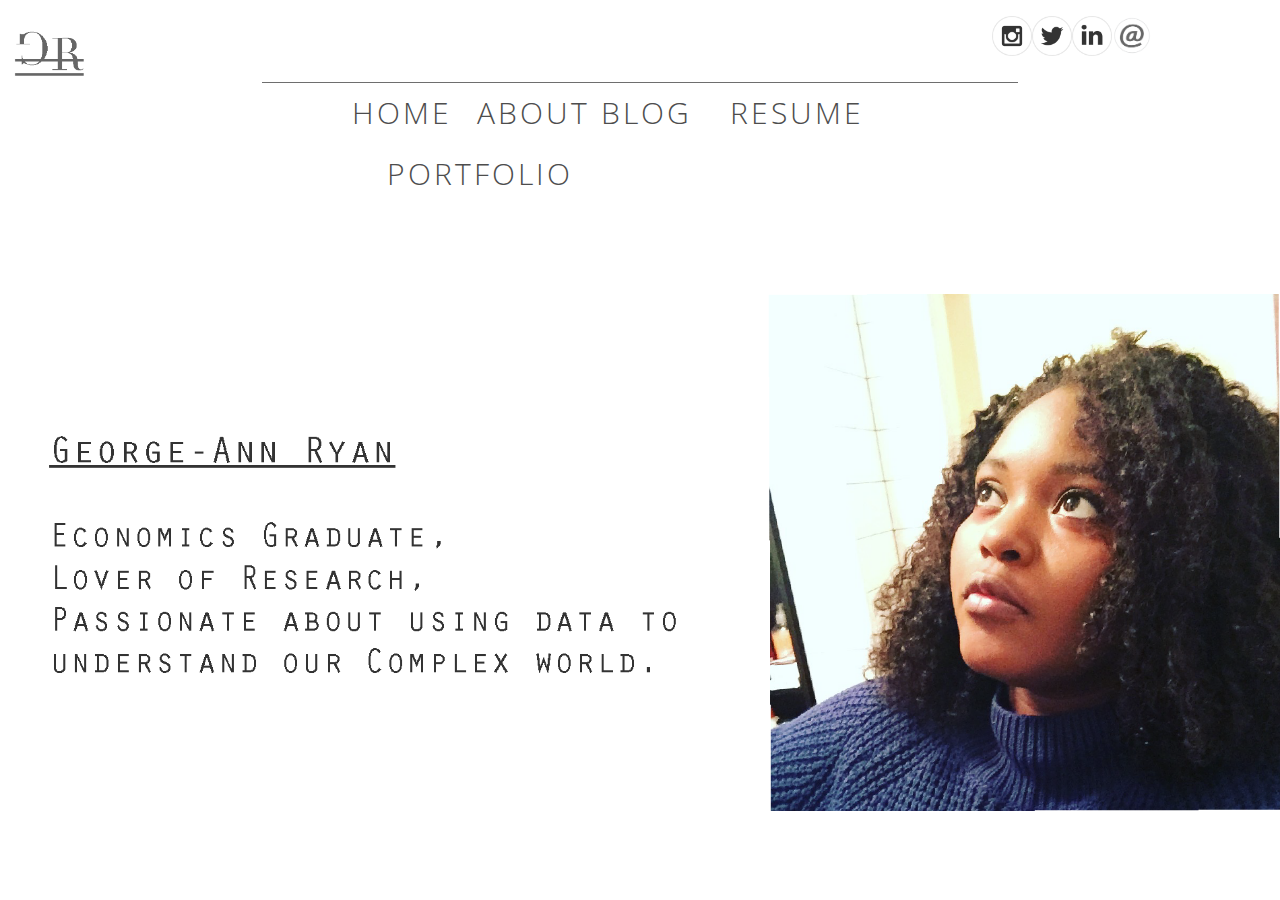
<file: index.html>
<!doctype html>

<html lang="en">
<head>
    <title>George-Ann Ryan </title>
    
     <link rel="stylesheet" type="text/css" href="perswebstyle.css">
      <link href= "https://fonts.googleapis.com/css?family=Open+Sans+Condensed:300|Unica+One" rel="stylesheet">
        <meta name ="viewport" content = "width=device width, initial-scale=1">
</head>

<body>
    <header>
			<ul>
				<li> <a href ="mailto: contact@georgeannjryan.com"target="_top"> <img src = "images/pingme.png" width = 40px height = auto > </a></li>
				<li> <a href ="https://www.linkedin.com/in/georgeannryan/"> <img src= "images/linked.png" width = 40px height = auto> </a></li>
				<li> <a href ="https://www.twitter.com/georgeannjryan"> <img src ="images/twit.png" width = 40px height = auto> </a></li>
				<li> <a href = "https://www.instagram.com/georgeannjryan"> <img src= "images/insta.png" width = 40px height =auto> </a></li>
			</ul>
			
	</header>
			
    <div class="wrapper">
          <a href="index.html"> <img class = "logo" src= "images/Logo.png" alt ="logo" width = 100> </a>
            <nav class ="navbar">
          <ul>
            <li> <a href= "index.html"> HOME  </a></li>
            <li> <a href = "about.html"> ABOUT </a></li>
             <li> <a href= "http://www.tremr.com/george-ann-ryan">BLOG</a></li>
            <li> <a href= "resume.html"> RESUME </a> </li>
            <li> <a href= "portfolio.html"> PORTFOLIO </a></li>
          </ul>
            </nav>
      
     <div>
        <center><img class = "bodyindex" src= "images/HeaderImg.png" alt = "intro" width = 100% height = auto></center>
        </div>

      </div>
    <!-- Insert your content here -->
</body>
</html>
</file>
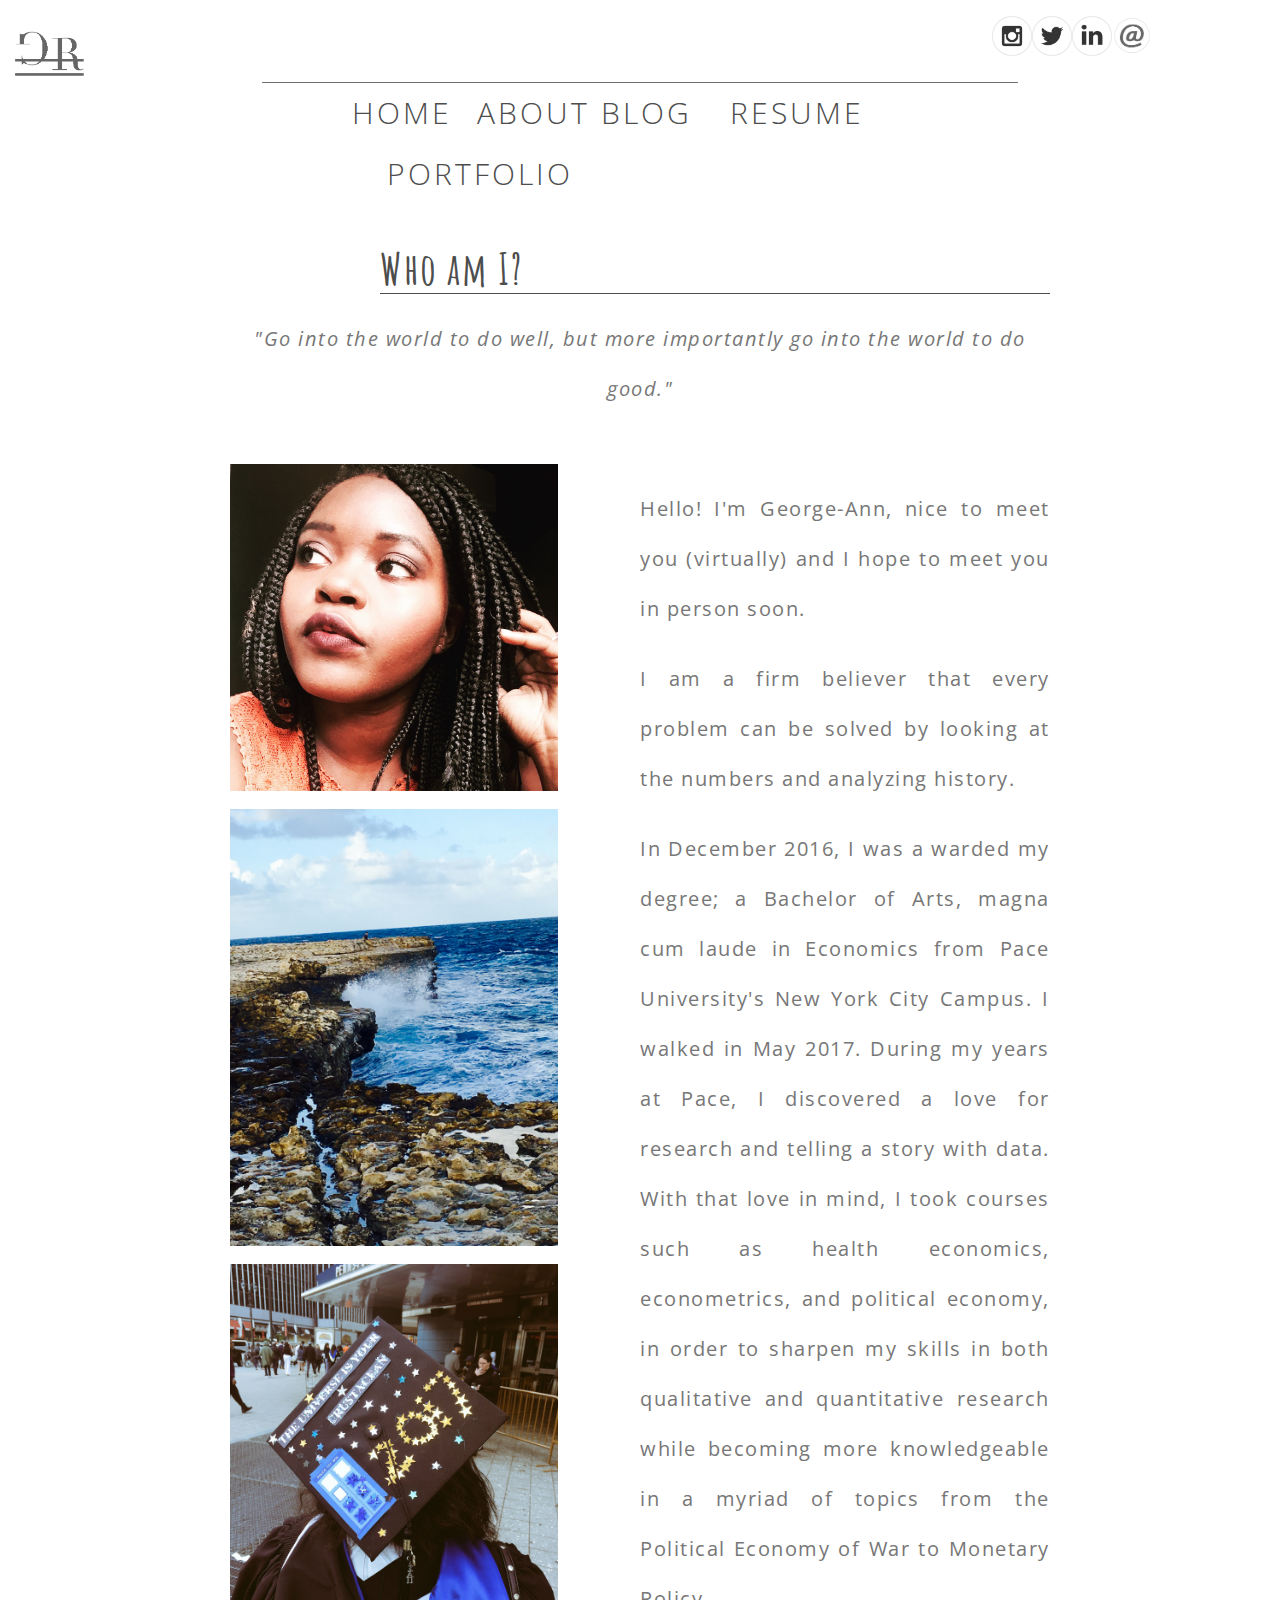
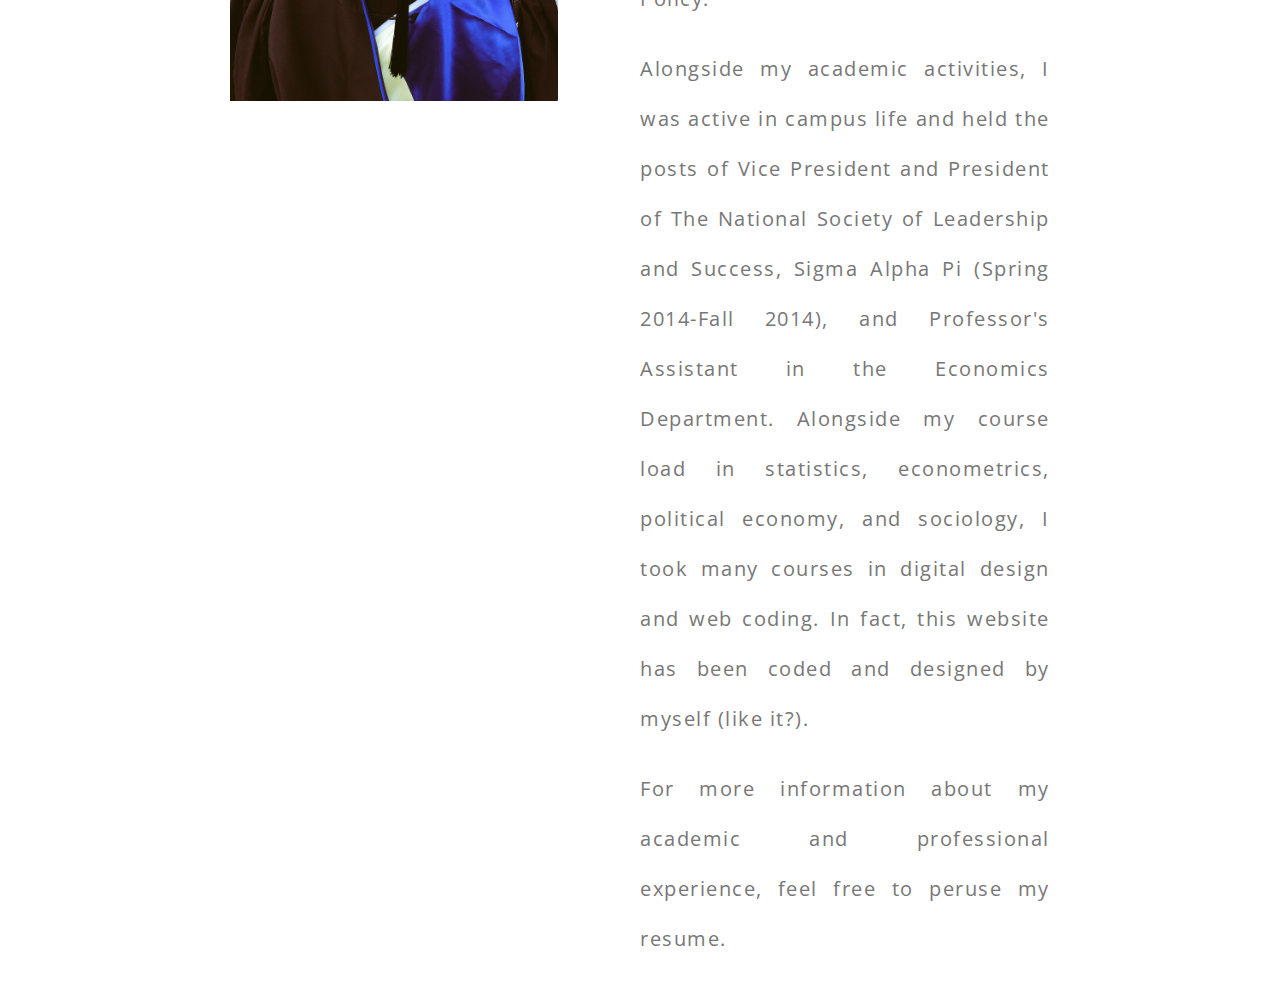
<file: about.html>
<!doctype html>

<html lang="en">
<head>
    <title>George-Ann Ryan </title>
    
     <link rel="stylesheet" type="text/css" href="perswebstyle.css">
      <link href= "https://fonts.googleapis.com/css?family=Open+Sans+Condensed:300|Unica+One" rel="stylesheet">
      <link href="https://fonts.googleapis.com/css?family=Amatic+SC|Josefin+Slab" rel="stylesheet">
	        <meta name ="viewport" content = "width=device width, initial-scale=1">
  
</head>

<body>
    <header>
			<ul>
				<li> <a href ="mailto: contact@georgeannjryan.com"target="_top"> <img src = "images/pingme.png" width = 40px height = auto > </a></li>
				<li> <a href ="https://www.linkedin.com/in/georgeannryan/"> <img src= "images/linked.png" width = 40px height = auto> </a></li>
				<li> <a href ="https://www.twitter.com/georgeannjryan"> <img src ="images/twit.png" width = 40px height = auto> </a></li>
				<li> <a href = "https://www.instagram.com/georgeannjryan"> <img src= "images/insta.png" width = 40px height =auto> </a></li>
			</ul>
			
	</header>
    <div class="wrapper">
		
          <a href="index.html"> <img class = "logo" src= "images/Logo.png" alt ="logo" width = 100> </a>
            <nav class ="navbar">
          <ul>
            <li> <a href= "index.html"> HOME  </a></li>
            <li> <a href = "about.html"> ABOUT </a></li>
             <li> <a href= "http://www.tremr.com/george-ann-ryan">BLOG</a></li>
            <li> <a href= "resume.html"> RESUME </a> </li>
            <li> <a href= "portfolio.html"> PORTFOLIO </a></li>
          </ul>
            </nav>
      
      <div class= "body">
	
      <div class = "content">    
			<h1> Who am I? </h1>
	      
			<center> <i>  "Go into the world to do well, but more importantly go into the world to do good."</i></center>
			<br>
		  <div class = "pic">
                <img src ="images/mepose.jpg">
                <img src = "images/bridge.jpg">
				<img src = "images/IMG_2023.JPG">
                
            </div>
            <div class= "text">	 
				
            <p> Hello! I'm George-Ann, nice to meet you (virtually) and I hope to meet you in person soon.</p>
            
            <p> I am a firm believer that every problem can be solved by looking at the numbers and analyzing history.</p>
            <p>
			In December 2016, I was a warded my degree; a Bachelor of Arts, magna cum laude in Economics from Pace University's New York City Campus. I walked in May 2017. During my years at Pace, I discovered a love for research and telling a story with data. With that love in mind, I took courses such as  health economics, econometrics, and political economy, in order to sharpen my skills in both qualitative and quantitative research while becoming more knowledgeable in a myriad of topics from the Political Economy of War to Monetary Policy.</p>
		    <p> Alongside my academic activities, I was active in campus life and held the posts of  Vice President and President of The National Society of Leadership and Success, Sigma Alpha Pi (Spring 2014-Fall 2014), and  Professor's Assistant in the Economics Department. Alongside my course load in statistics, econometrics, political economy, and sociology, I took many courses in digital design and web coding. In fact, this website has been coded and designed by myself (like it?). </p>
            <p> For more information about my academic and professional experience, feel free to peruse my resume. </p>
            
            </div>
             
      </div>
      </div>
       
     </div>
        
</body>
</html>
</file>
<file: perswebstyle.css>
.wrapper { width :100%;
          height:auto;
          margin:0 auto;}

 
header { margin : 0 auto;
              width:80%;
       height:auto; }
       
header li{ list-style:none;
              float: right;}


.header li a {position: absolute;
         top: 40px;
         left: 119px;
          }
.header li a img {
              margin :0 auto;
              display:block;
              text-decoration:none;}
.header li p { padding:10px;
              background-color: white;
            margin: 0 auto;
            font-size: 15px;
            border-color:rgb(77,77,77);
             text-align:justify;
            color: rgb(119,119,119);

           font-family: 'Open Sans Condensed',sans-serif;}
 .navbar
   { margin-top: 90px;
 margin:0 auto;
    font-family:'Open Sans Condensed',sans-serif;
        font-size: 30px;
         width:80%;}
 nav ul{ border-bottom: solid;
              width: 70%;
              margin:0 auto;
              border-color: rgb(110,110,110);
              border-width: thin;}       
 nav li  {letter-spacing:3px;
        float:left;
        margin:0 auto;
         font-weight:lighter;
        list-style: none;
         text-align:center;
    padding:10px;}
    
 .navbar  li a{ margin:0 auto;
        display: block;
         width: 19%;
              color:rgb(77,77,77);
        font-weight:lighter;
         text-decoration: none;}
    nav li:hover a{color: rgb(119,119,119);
                     text-decoration: overline;
                     }
              /* mobile and browser width adjustments for navigation and social media links */
@media screen 
  and (min-device-width: 375px) 
  and (max-device-width: 667px)
 
{
           header {width:80%;
           height: 60px;}
              nav ul li{border-bottom: thin solid rgb(77,77,77);
             text-align:center;
            margin:0 auto;      
              width:80%;}
  .nav navbar { border:none;
            width:100%;
              margin:0 auto;
              margin-top: 50px;}
      header li {width:22%;
        margin:0 auto;
        float:left;}
        
        .logo {width: 0%;
              visibility:hidden;} }
        
       @media screen and (max-width: 1000px) {
           header {width:80%;
           height: 60px;}
              nav ul li{border-bottom: thin solid rgb(77,77,77);
             text-align:center;
            margin:0 auto;      
              width:80%;}
  .nav navbar { border:none;
            width:100%;
              margin:0 auto;
              margin-top: 50px;}
      header li {width:22%;
        margin:0 auto;
        float:left;}
        .logo {width: 0%;
              visibility:hidden;}}
              
              /*end media screen query for navbar and social media buttons*/
 body { width: 100%;
              margin:0 auto;}
 .body{ margin-top: 190px;
       width: 80%;
       margin: 0 auto; }
        .body img {width: 80%}
        
        /*media screen for home page image switch*/
@media screen 
  and (min-device-width: 375px) 
  and (max-device-width: 667px){
              .bodyindex img {margin :0 auto;
              width:100%;
              visibility:hidden;}
              
              .bodyindex{  margin:0 auto;
                            margin-top: 90px;
                            width: 80%;
                            height:auto;
              content:url(images/headerimgmob.png)}}
              
 @media screen and (max-width: 900px){
              .bodyindex img {margin :0 auto;
              width:100%;
              visibility:hidden;}
              
              .bodyindex{  margin:0 auto;
                            margin-top: 90px;
                            width: 80%;
                            height:auto;
              content:url(images/headerimgmob.png)}}
              /*end media screen query for home page*/
              
           
  
 body h1 {font-family: 'Amatic SC';
        font-size: 44px;
        color:rgb(77,77,77);
        margin-top:160px;
        margin-left: 150px;
        margin-bottom: 20px;
         border-bottom: solid;
         border-width: thin}
   .bodyindex     {margin-top:  90px;} 
.content, .portcontent, .resumecontent{ background-color: white;
            font-size: 20px;
             margin-top:100px;
            border-color:rgb(77,77,77);
             text-align:justify;
            color: rgb(119,119,119);
            width: 100%;
           font-family: 'Open Sans Condensed',sans-serif;
            line-height: 50px;
            letter-spacing: 1.5px;
}
.text {float:right;
       width:50%;
       margin:0 auto;
}
.pic {float:left;
       width: 50%;
       height:auto;}
@media  screen 
  and (min-device-width: 375px) 
  and (max-device-width: 667px){
              
              .content h1 ,.portcontent h1{ margin:0 auto;
                            margin-top: 500px;
                            width:80%;
                            text-align:justify;
                            float:none;}
              .text {     margin: 0 auto;
                            margin-top: 20px;
                            width: 100%;
                            float:none;
                           }
                           .text p {margin: 0 auto;
                            margin-top: 20px;
                            width: 100%;
                            float:none}
                           .pic { margin: 0 auto;
                            margin-top: 20px;
                            float:none;
                           width: 100%;
                           }
                           .pic img { width:80%;
                           margin:0 auto;
                            float:none;
                          margin-left:35px; }}


 @media screen and (max-width: 1000px) {
              
             .content h1 ,.portcontent h1{ margin:0 auto;
                            margin-top: 500px;
                            width:80%;
                            text-align: left;
                            float:none;}
              .text  {       margin-top: 30px;
                            width: 100%;
                            float:none;
                           }
                           
                           .text p {  margin: 0 auto;
                            margin-top: 20px;
                            width: 100%;
                            float:none}
                           .pic { margin: 0 auto;
                            margin-top: 20px;
                            float:none;
                           width: 100%;
                           }
                           .pic img { width:80%;
                           margin:0 auto;
                            float:none;
                          margin-left:35px; }}


.resumecontent h2  {text-align:left;
               width:80%;
               color:rgb(119,119,119)}

.resumecontent h3 {text-align: left;
              color:rgb(119,119,119);}

.resumecontent { line-height: 25px;
               margin: 0 auto;
                 margin-top: 40px;
                  text-align: left;}
   .resumecontent a {text-decoration: none;
                  color: rgb(119,119,119);}              
                 
.resumecontent li {margin: 0 auto;}

.buttons {width: 70%;
              margin: 0 auto;
              height: auto;
              margin-top: 150px;}
.buttons  img{ float:left;          
              margin:0 auto;
              padding:30px;
              list-style:none;  
              }
              /*making toggle buttons*/
             
              input{  display:block;       
                            float:left;
              }
              
              label{ display: block;
              }
              label:hover {color:#000;}
             #toggle unchecked ~ label ::before {font-family: 'Open Sans Codensed', sans serif;
                            vertical-align: text-top;
                            float:left;}
                            #expand {height:0px;
                            overflow: hidden;
                            transition: 0.5s;}
                            #toggle:checked ~ #expand {height:auto;}
              /*end of toggle button code */
@media  screen and (min-device-width:375px) 
  and (max-device-width:667px){
              .content  {
                            width: 100%;
                            margin: 0 auto;
                            margin-top: 70px;
                            text-align: left;
                            }
              body .educ{ margin-top: 60px;
                            text-align: left;}
              }
@media screen and (max-width:1000px){
              .content  {
                            width: 100%;
                            margin: 0 auto;
                            margin-top: 70px;
                            text-align: left; }
              body .educ{ margin-top: 60px;
              text-align: left} }
.buttons { width:80%;
              margin: 0 auto;
              padding: 40px;
              margin-top: 170px;
              margin-left: 170px;
      }
   .view {width:50%;
              float:left;
              }
 .view img{ list-style:none;
              display: block;
              float:left;
        width: 260px;
        height: auto;}

        
.view :hover img {transition: all 0.3s ease-out;
              content:url(images/eyeshut.png);
                     width: 260px;}
 .download {  width: 50%;
              float:left;
 }            
.download  a { list-style: none;}
.download img {list-style: none;
               display: block;
               float:left;
              width: 260px;
}
.download :hover img {transition: all 0.3s ease-out;
              content:url(images/downloadbef.png);
                     width: 260px;}
                      /* Resume icons web media screen*/
 @media screen 
  and (min-device-width: 375px) 
  and (max-device-width: 667px){
              .body { width:100%;
                      margin: 0 auto;       }
              .buttons {margin:0 auto; }
            .download{
                      margin:0 auto;
                      float:none;
                      width:100%;}
                 .download img { display:block;
                      margin:0 auto;
                      float:none;
                      width:260px;}
                      
                     .view{
                      margin:0 auto;
                      float:none;
                      width:100%;}
                 .view img { display:block;
                      margin:0 auto;
                      float:none;
                      width:260px;} }
       @media screen and (max-width: 1000px){
              .body { width:100%;
                      margin: 0 auto;  }
           .buttons {margin:0 auto;
                      padding:0px;
           }
            .download{
                      margin:0 auto;
                      float:none;
                      width:100%;}
                 .download img { display:block;
                      margin:0 auto;
                      float:none;
                      width:260px;}
                      
                     .view{
                      margin:0 auto;
                      float:none;
                      width:100%;}
                 .view img { display:block;
                      margin:0 auto;
                      float:none;
                      width:260px;}  }
                      /* Resume icons web end*/
.portcontent p { margin: 0 auto;
              width: 70%;
              margin-top: 10px;}

                                    
.content  { list-style:none;
                      width:80%;
                      margin:0 auto;
                      display:block}
                      

.icon { width: 90%;
        margin: 0 auto;
        margin-top:50px;
         margin-left: 190px;      }

.audio { margin:0 auto; width:29%;
              float:left;}
.audio img {display:block;
              float :left;
              margin: 0 auto;
              height: auto;}

.audio  :hover img { transition: all 0.3s ease-out;
               content: url(images/hearon.png);}
.papers {margin:0 auto; width:29%;
              float:left;}
.papers img { DISPLAY:BLOCK;
              float:left;
              margin: 0 auto;
              height: auto;}
.papers :hover img { transition: all 0.3s ease-out;
                            content:url(images/scribble.png); }
  .photo {
           margin:0 auto;
           width: 29%;
              float:left;}
              .photo img {display:block;
              float :left;
              margin: 0 auto;
              height: auto;}
   .photo :hover img {transition: all 0.3s ease-out;
                            content:url(images/camerashot.png);    }
                            
                               /*portfolio mobile web design*/
                               
  @media screen 
  and (min-device-width: 375px) 
  and (max-device-width: 667px){
                    .portcontent{ width: 80%;}
           .audio { margin:0 auto;
                      float:none;
                      width:80%;
                      height:auto;
                     padding:10px;}
              .photo {margin:0 auto;
                      float:none;
                      width:80%;
                     padding:10px;}
           .papers{   margin:0 auto;
                      float:none;
                      width:80%;
                     padding:10px;}
                 .papers a img { display:block;
                      margin:0 auto;
                      float:none;
                      width:60%;}
                      .photo a img { display: block;
                                 float:none;
                                 width:60%;}
                      .audio a img { display: block;
                      float:none;
                      width:60%;}}
              @media screen and (max-width: 1000px){
            .portcontent{ width: 80%;}
           .audio { 
                      float:none;
                      width:80%;
                      height:auto;
                     padding:10px;}
              .photo {
                      float:none;
                      width:80%;
                     padding:10px;}
           .papers{   
                      float:none;
                      width:80%;
                     padding:10px;}
                 .papers a img { display:block;
                      float:none;
                      width:60%;}
                      .photo a img { display: block;
                                 float:none;
                                 width:60%;}
                      .audio a img { display: block;
                      float:none;
                      width:60%;} }
              /*portfolio design mobile end*/
              .photocontent{ width:100%; margin :0 auto;
              }
.photocontent p { width:80%;
              margin-left: 190px;
              background-color: white;
            font-size: 20px;
            border-color:rgb(77,77,77);
             text-align:justify;
            color: rgb(119,119,119);
            width: 95%;
           font-family: 'Open Sans Condensed',sans-serif;
            line-height: 50px;
            letter-spacing: 1.5px;
              }
.fancybox  img { margin-right: 30px;
              width : 30%;
              float: left;
              height: auto;}
.photos :hover img{ opacity: 0.3;}
.photos { margin: 0 auto;
              margin:0 auto;
              width: 80%;
            text-align: center;
            margin-bottom:50px;}
            
 @media screen 
  and (min-device-width: 375px) 
  and (max-device-width: 667px)
{
           .photocontent h1 { width:70%;
                      margin-top: 80px;
                      margin:0 auto;}
                      .photocontent p {width:70%;
                      margin:0 auto;
                      text-align: center;}
           .fancybox img{ float:none;
           margin :0 auto;
           width:80%;}
           }
           
      @media screen  and (max-width: 900px){.photocontent h1 { width:70%;
                      margin-top: 80px;
                      margin:0 auto;}
                      .photocontent p {width:70%;
                      margin:0 auto;
                      text-align: center;}
           .fancybox img{ float:none;
           margin :0 auto;
           width:80%;}
           }
</file>
